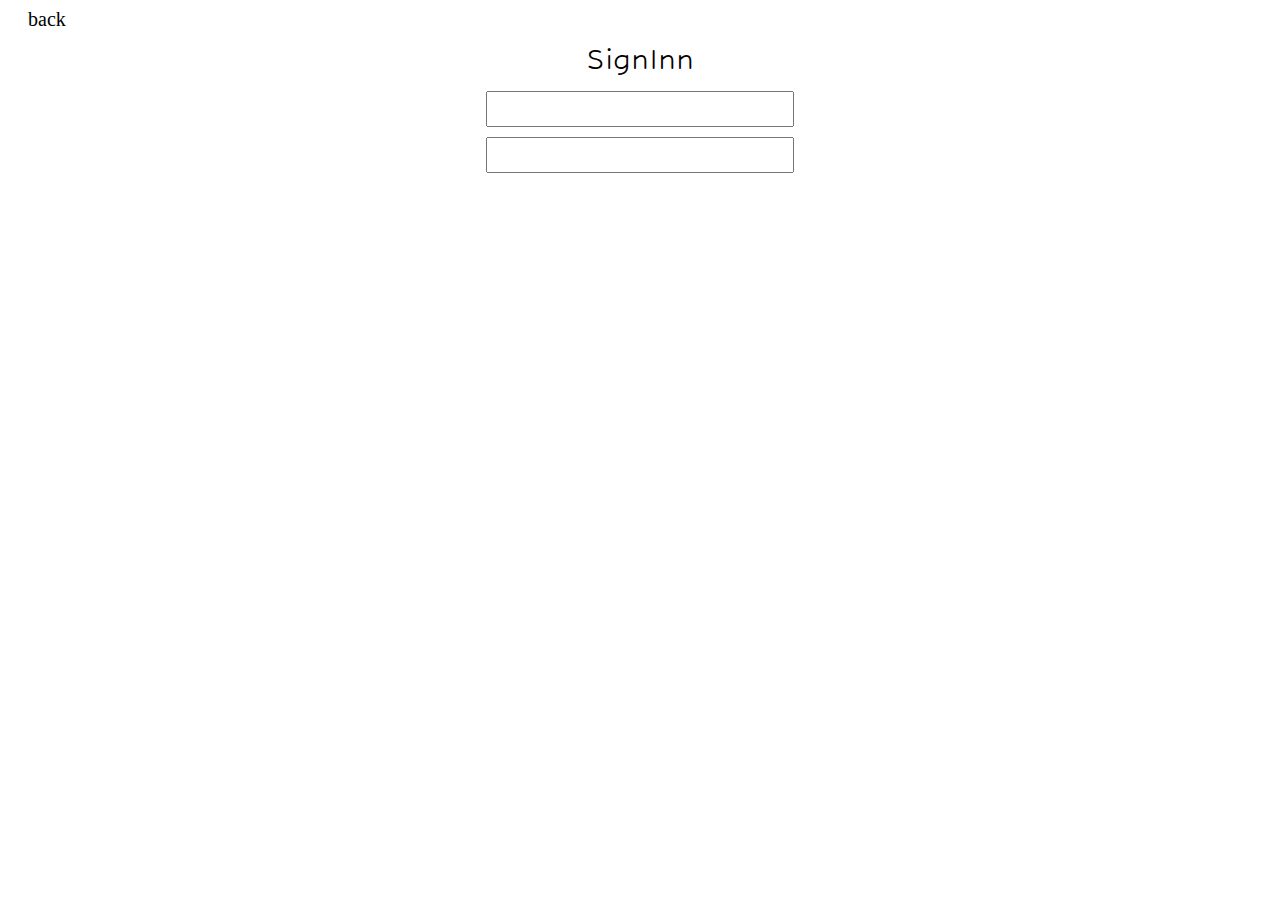
<file: login.html>
<!DOCTYPE html>
<html lang="en">
<head>
    <meta charset="UTF-8">
    <meta http-equiv="X-UA-Compatible" content="IE=edge">
    <meta name="viewport" content="width=device-width, initial-scale=1.0">
    <link rel="stylesheet" href="./css/login.css">
    <title>Document</title>
</head>
<body>


    <a class="back" href="./search.html">back</a>

    <header class="header">SignInn</header>


    <div class="container">

    <input class="box" type="email">
    <input class="box" type="text">

    </div>
    
</body>
</html>
</file>
<file: css/login.css>
@import url("https://fonts.googleapis.com/css2?family=Hubballi&display=swap");

.header {
  text-align: center;
  margin: 10px;
  font-size: 36px;
  font-family: "Hubballi", cursive;
}

.back {
  text-decoration: none;
  color: black;
  font-size: 20px;
  margin-left: 20px;
}

.container {
  display: flex;
  flex-direction: column;
  align-items: center;
}

.box {
  width: 300px;
  height: 30px;
  margin: 5px;
}
</file>
